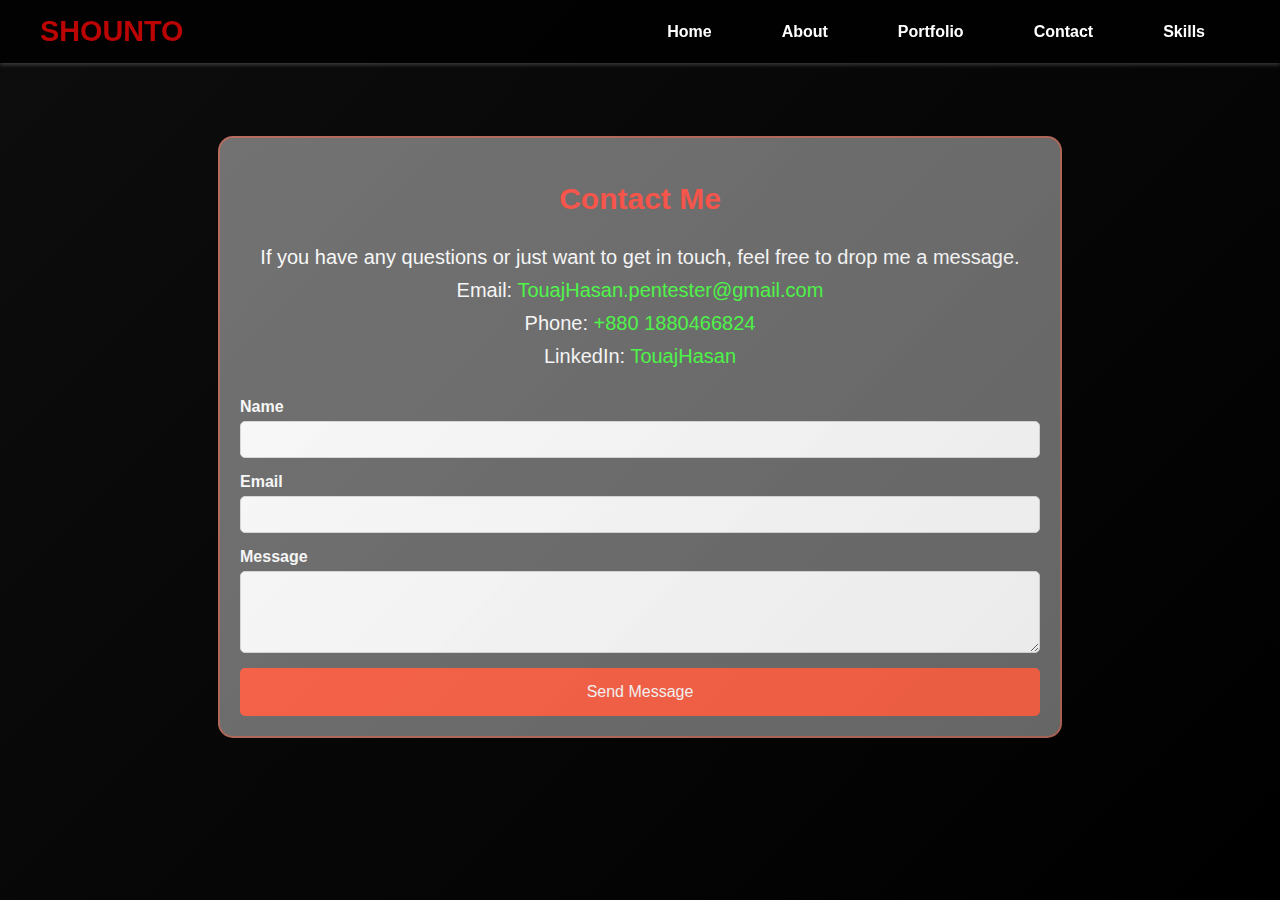
<file: contact.html>
<!DOCTYPE html>
<html lang="en">
<head>
    <meta charset="UTF-8">
    <meta name="viewport" content="width=device-width, initial-scale=1.0">
    <title>Contact Me</title>
    <link rel="stylesheet" href="contact.css">
    <link rel="stylesheet" href="index.css">
</head>

<style>

      /* Butterfly animation */
      .butterfly {
            position: absolute;
            width: 40px; /* Increased width */
            height: 40px; /* Increased height */
            background-color: #f06595; /* Default butterfly color */
            clip-path: polygon(50% 0%, 0% 100%, 100% 100%); /* Butterfly shape */
            opacity: 0.9; /* Slightly more opaque */
            transition: transform 0.5s ease, opacity 0.5s ease; /* Smooth animation */
            border-radius: 50%; /* Rounded edges for a softer look */
            filter: drop-shadow(0 0 10px rgba(255, 105, 180, 0.8)); /* Soft shadow for depth */
        }

        @keyframes colorChange {
            0% { background-color: #f06595; }
            25% { background-color: #ffdc00; }
            50% { background-color: #00ff7f; }
            75% { background-color: #1e90ff; }
            100% { background-color: #ff69b4; }
        }

        /* Butterfly-container style */
        #butterfly-container {
            position: fixed;
            top: 0;
            left: 0;
            width: 100%;
            height: 100%;
            pointer-events: none;
            background: linear-gradient(135deg, rgba(255, 255, 255, 0.05), rgba(0, 0, 0, 0.1)); /* Soft gradient */
            overflow: hidden; /* Prevent overflow */
        }
</style>
<body>


    <header>
        <div class="navbar-container">
            <div class="logo">
                <h1>SHOUNTO</h1>
            </div>
            <nav>
                <ul>
                    <li><a href="index.html">Home</a></li>
                    <li><a href="about.html">About</a></li>
                    <li><a href="portfolio.html">Portfolio</a></li>
                    <li><a href="contact.html">Contact</a></li>
                    <li><a href="skills.html">Skills</a></li>
                </ul>
            </nav>
        </div>
    </header>
    

    <section id="contact">
        <div class="container">
            <h2>Contact Me</h2>
            <div class="contact-info">
                <p>If you have any questions or just want to get in touch, feel free to drop me a message.</p>
                <p>Email: <a href="TouajHasan.pentester@gmail.com">TouajHasan.pentester@gmail.com</a></p>
                <p>Phone: <a href="tel:+880 1880466824">+880 1880466824</a></p>
                <p>LinkedIn: <a href="https://www.linkedin.com/in/TouajHasan" target="_blank">TouajHasan</a></p>
            </div>
            <form action="#" method="post">
                <div class="form-group">
                    <label for="name">Name</label>
                    <input type="text" id="name" name="name" required>
                </div>
                <div class="form-group">
                    <label for="email">Email</label>
                    <input type="email" id="email" name="email" required>
                </div>
                <div class="form-group">
                    <label for="message">Message</label>
                    <textarea id="message" name="message" rows="4" required></textarea>
                </div>
                <button type="submit">Send Message</button>
            </form>
        </div>
    </section>
    <div id="butterfly-container"></div>
</body>

<script>
    // Function to create a butterfly element
    function createButterfly(x, y) {
        const butterfly = document.createElement('div');
        butterfly.className = 'butterfly';
        butterfly.style.left = `${x}px`;
        butterfly.style.top = `${y}px`;
        butterfly.style.animation = 'colorChange 2s infinite'; // Add color change animation
        document.getElementById('butterfly-container').appendChild(butterfly);

        // Animate the butterfly away with a floating effect
        setTimeout(() => {
            const randomX = (Math.random() - 0.5) * 100; // Random x position
            const randomY = (Math.random() - 1) * 100; // Random y position
            butterfly.style.transform = `translate(${randomX}px, ${randomY}px) rotate(${Math.random() * 360}deg)`; // Move away with rotation
            butterfly.style.opacity = '0'; // Fade out
        }, 100);

        // Remove the butterfly after animation
        setTimeout(() => {
            butterfly.remove();
        }, 2000); // Match this duration to the animation duration
    }

    // Mouse move event
    document.addEventListener('mousemove', (event) => {
        createButterfly(event.clientX, event.clientY);
    });
</script>
</html>
</file>
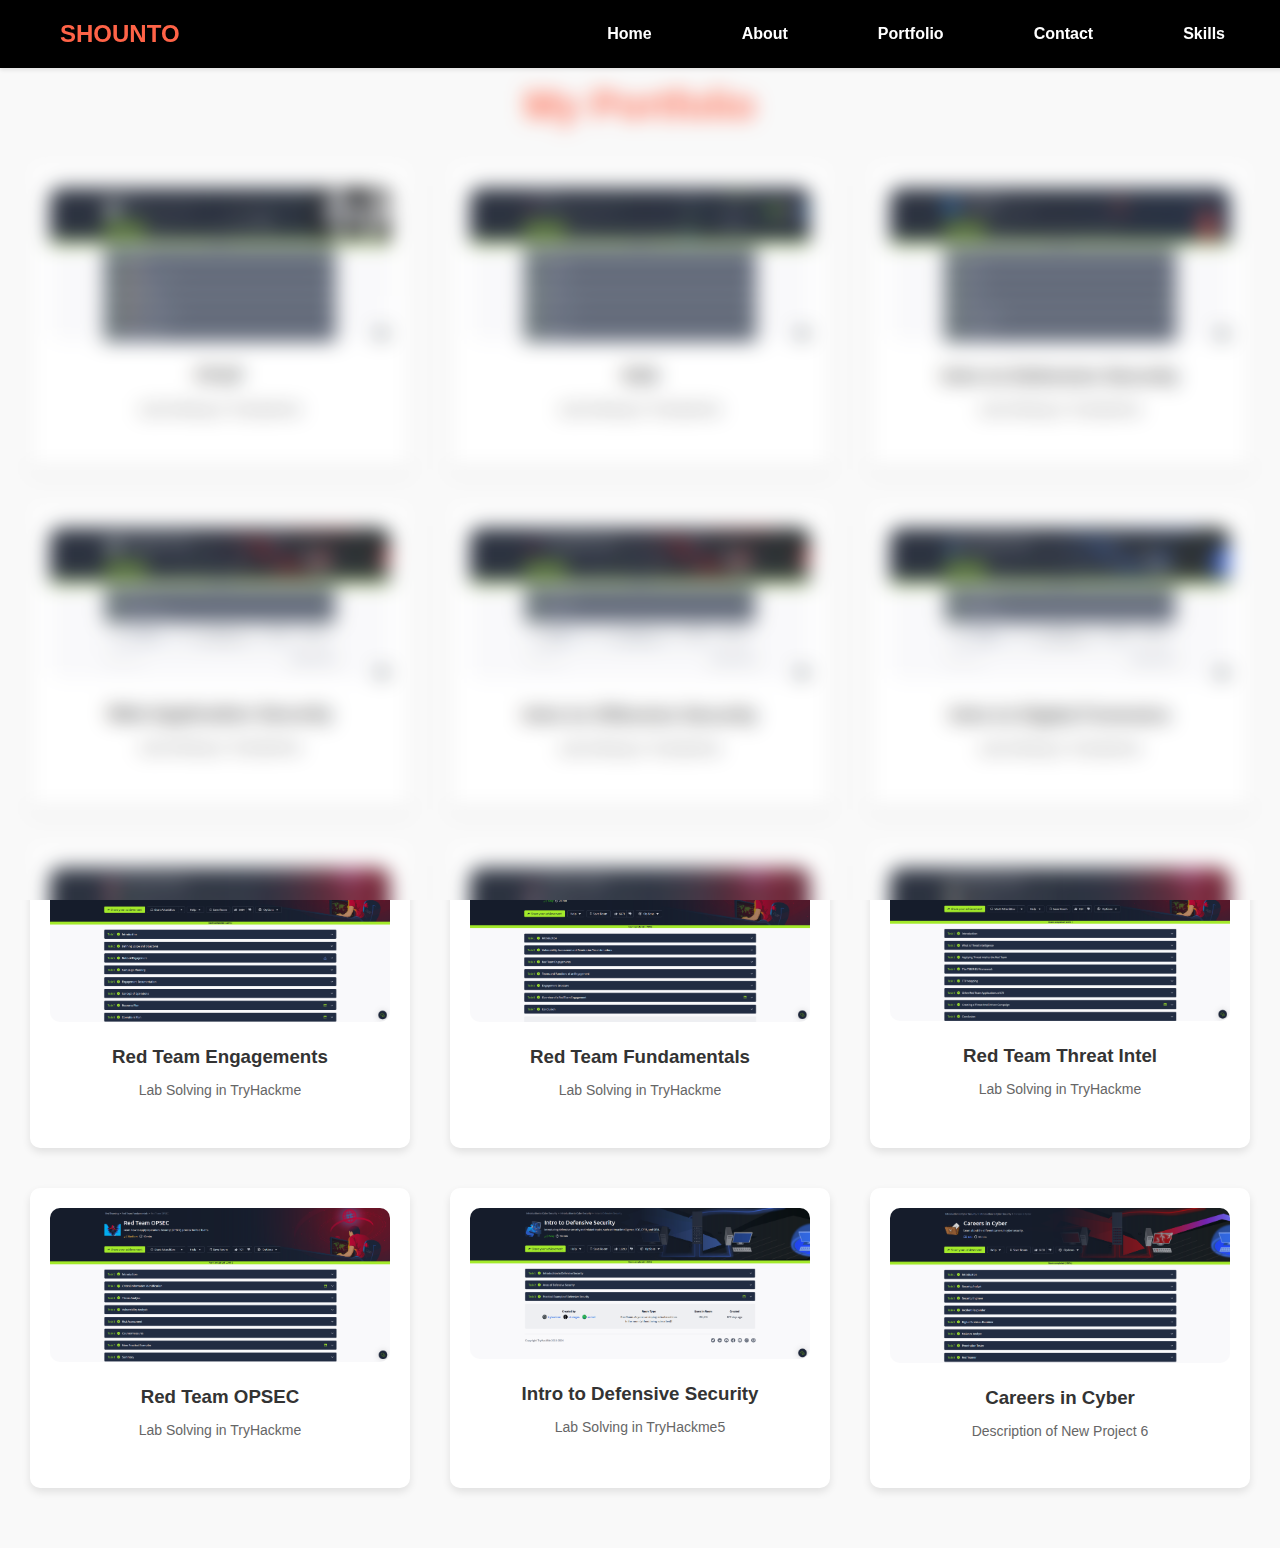
<file: portfolio.html>
<!DOCTYPE html>
<html lang="en">
<head>
    <meta charset="UTF-8">
    <meta name="viewport" content="width=device-width, initial-scale=1.0">
    <title>Portfolio</title>
    <link rel="stylesheet" href="portfolio.css">
    <link rel="stylesheet" href="index.css">
    <style>
        body {
            margin: 0;
            font-family: Arial, sans-serif;
        }

        header {
            background: #000; /* কালো ব্যাকগ্রাউন্ড */
            padding: 20px;
            text-align: center;
            box-shadow: 0 2px 4px rgba(0, 0, 0, 0.1);
        }

        .navbar-container {
            display: flex;
            justify-content: space-between;
            align-items: center;
            max-width: 1200px;
            margin: 0 auto;
        }

        .logo h1 {
            color: #ff6347; /* লোগোর রঙ */
            margin: 0;
            font-size: 24px;
        }

        nav ul {
            list-style: none; /* পয়েন্টার মুছে দিন */
            padding: 0;
            margin: 0;
            display: flex;
            gap: 20px; /* আইটেমের মধ্যে ফাঁকা জায়গা */
        }

        nav ul li a {
            text-decoration: none; /* আন্ডারলাইন মুছে দিন */
            color: #fff; /* সাদা রঙ */
            font-weight: bold;
            transition: color 0.3s ease; /* রঙের পরিবর্তনের অ্যানিমেশন */
        }

        nav ul li a:hover {
            color: #0b7719; /* হোভার করার সময় রঙ পরিবর্তন */
        }

        .portfolio {
            display: flex;
            flex-direction: column; /* কলাম অনুযায়ী স্থাপন */
            align-items: center; /* কেন্দ্রীভূত করতে */
            padding: 50px 20px;
            height: auto; /* স্বাভাবিক উচ্চতা */
            background-color: #f9f9f9; /* ব্যাকগ্রাউন্ড রঙ পরিবর্তন */
            overflow: auto; /* স্ক্রল করার জন্য */
        }

        h2 {
            color: #ff6347; /* শিরোনামের রঙ */
            margin-bottom: 30px;
            text-align: center; /* কেন্দ্রীভূত করতে */
            font-size: 2.5em; /* বড় শিরোনাম */
            position: relative; /* পজিশনিং */
            animation: colorChange 3s infinite alternate; /* অ্যানিমেশন যোগ করা হয়েছে */
        }

        @keyframes colorChange {
            0% { color: #ff6347; }
            25% { color: #ffcc00; }
            50% { color: #00ccff; }
            75% { color: #cc00ff; }
            100% { color: #00ff00; }
        }

        .projects {
            display: flex;
            flex-wrap: wrap;
            justify-content: center;
            width: 100%; /* সম্পূর্ণ প্রস্থ */
        }

        .project {
            flex: 1 1 calc(30% - 20px); /* 3টি প্রোজেক্ট দেখানোর জন্য */
            box-sizing: border-box;
            background: #fff;
            padding: 20px; /* প্যাডিং */
            border-radius: 10px;
            box-shadow: 0 4px 8px rgba(0, 0, 0, 0.1);
            position: relative; /* প্রয়োজনীয় */
            overflow: hidden; /* অবশিষ্ট অংশ লুকানো */
            min-height: 300px; /* মিনিমাম উচ্চতা নির্ধারণ করা হয়েছে */
            margin: 10px; /* প্রোজেক্টের মধ্যে কিছু মার্জিন যোগ করুন */
            text-align: center; /* টেক্সট কেন্দ্রে রাখতে */
        }

        .project img {
            width: 100%;
            height: auto; /* সঠিক অনুপাত বজায় রাখার জন্য */
            transition: transform 0.3s ease; /* জুম করার জন্য */
            border-radius: 10px; /* কোণের জন্য */
        }

        .project:hover img {
            transform: scale(1.1); /* জুম আউট */
        }

        .project h3 {
            color: #333;
            margin: 10px 0;
        }

        .project p {
            color: #666;
            font-size: 14px;
        }
        
         /* Butterfly animation */
         .butterfly {
            position: absolute;
            width: 30px; /* Increased width */
            height: 30px; /* Increased height */
            background-color: #f06595; /* Default butterfly color */
            clip-path: polygon(50% 0%, 0% 100%, 100% 100%); /* Butterfly shape */
            opacity: 0.9; /* Slightly more opaque */
            transition: transform 0.5s ease, opacity 0.5s ease; /* Smooth animation */
            border: 2px solid #fff; /* White border for contrast */
            border-radius: 50%; /* Rounded edges for a softer look */
        }

        @keyframes colorChanges {
            0% { background-color: #f06595; }
            25% { background-color: #ffdc00; }
            50% { background-color: #00ff7f; }
            75% { background-color: #1e90ff; }
            100% { background-color: #ff69b4; }
        }

        /* Updated butterfly-container style */
        #butterfly-container {
            position: fixed;
            top: 0;
            left: 0;
            width: 100%;
            height: 100%;
            pointer-events: none;
            background: rgba(255, 255, 255, 0.1); /* Slight transparent background */
            overflow: hidden; /* Prevent overflow */
            backdrop-filter: blur(10px); /* Blur effect */
        }
    </style>
</head>
<body>

    <header>
        <div class="navbar-container">
            <div class="logo">
                <h1>SHOUNTO</h1>
            </div>
            <nav>
                <ul>
                    <li><a href="index.html">Home</a></li>
                    <li><a href="about.html">About</a></li>
                    <li><a href="#portfolio">Portfolio</a></li>
                    <li><a href="contact.html">Contact</a></li>
                    <li><a href="skills.html">Skills</a></li>
                    
                </ul>
            </nav>
        </div>
    </header>
    
    <section class="portfolio">
        <h2>My Portfolio</h2>
        <div class="projects">
            <div class="project">
                <img src="image/FUFF.png" alt="Project 1">
                <h3>FFUF</h3>
                <p>Lab Solving in TryHackme</p>
            </div>
            <div class="project">
                <img src="image/XSS.png" alt="Project 2">
                <h3>XSS</h3>
                <p>Lab Solving in TryHackme</p>
            </div>
            <div class="project">
                <img src="image/SQL Injection.png" alt="Project 3">
                <h3>Intro to Defensive Security</h3>
                <p>Lab Solving in TryHackme</p>
            </div>
            <div class="project">
                <img src="image/Web Application Security.png" alt="Project 4">
                <h3>Web Application Security</h3>
                <p>Lab Solving in TryHackme</p>
            </div>
            <div class="project">
                <img src="image/Intro to Offensive Security.png" alt="Project 5">
                <h3>Intro to Offensive Security</h3>
                <p>Lab Solving in TryHackme</p>
            </div>
            <div class="project">
                <img src="image/Intro to Digital Forensics.png" alt="Project 6">
                <h3>Intro to Digital Forensics</h3>
                <p>Lab Solving in TryHackme</p>
            </div>
            <div class="project">
                <img src="image/Red Team Engagements.png" alt="Project 7">
                <h3>Red Team Engagements</h3>
                <p>Lab Solving in TryHackme</p>
            </div>
            <div class="project">
                <img src="image/Red Team Fundamentals.png" alt="Project 8">
                <h3>Red Team Fundamentals</h3>
                <p>Lab Solving in TryHackme</p>
            </div>
            <div class="project">
                <img src="image/Red Team Threat Intel.png" alt="Project 9">
                <h3>Red Team Threat Intel</h3>
                <p>Lab Solving in TryHackme</p>
            </div>
            <div class="project">
                <img src="image/Red Team OPSEC.png" alt="Project 10">
                <h3>Red Team OPSEC</h3>
                <p>Lab Solving in TryHackme</p>
            </div>
            <div class="project">
                <img src="image/Intro to Defensive Security.png" alt="Project 11">
                <h3>Intro to Defensive Security</h3>
                <p>Lab Solving in TryHackme5</p>
            </div>
            <div class="project">
                <img src="image/Careers-in-Cyber.png" alt="Project 12">
                <h3>Careers in Cyber</h3>
                <p>Description of New Project 6</p>
            </div>
        </div>
    </section>
    <div id="butterfly-container"></div>

    
</body>

<script>

// Function to create a butterfly element
        function createButterfly(x, y) {
            const butterfly = document.createElement('div');
            butterfly.className = 'butterfly';
            butterfly.style.left = `${x}px`;
            butterfly.style.top = `${y}px`;
            butterfly.style.animation = 'colorChange 2s infinite'; // Add color change animation
            document.getElementById('butterfly-container').appendChild(butterfly);

            // Animate the butterfly away
            setTimeout(() => {
                const randomX = (Math.random() - 0.5) * window.innerWidth; // Random x position
                const randomY = (Math.random() - 1) * window.innerHeight; // Random y position
                butterfly.style.transform = `translate(${randomX}px, ${randomY}px)`; // Move away
                butterfly.style.opacity = '0'; // Fade out
            }, 100);

            // Remove the butterfly after animation
            setTimeout(() => {
                butterfly.remove();
            }, 2000); // Match this duration to the animation duration
        }

        // Mouse move event
        document.addEventListener('mousemove', (event) => {
            createButterfly(event.clientX, event.clientY);
        });
</script>
</html>
</file>
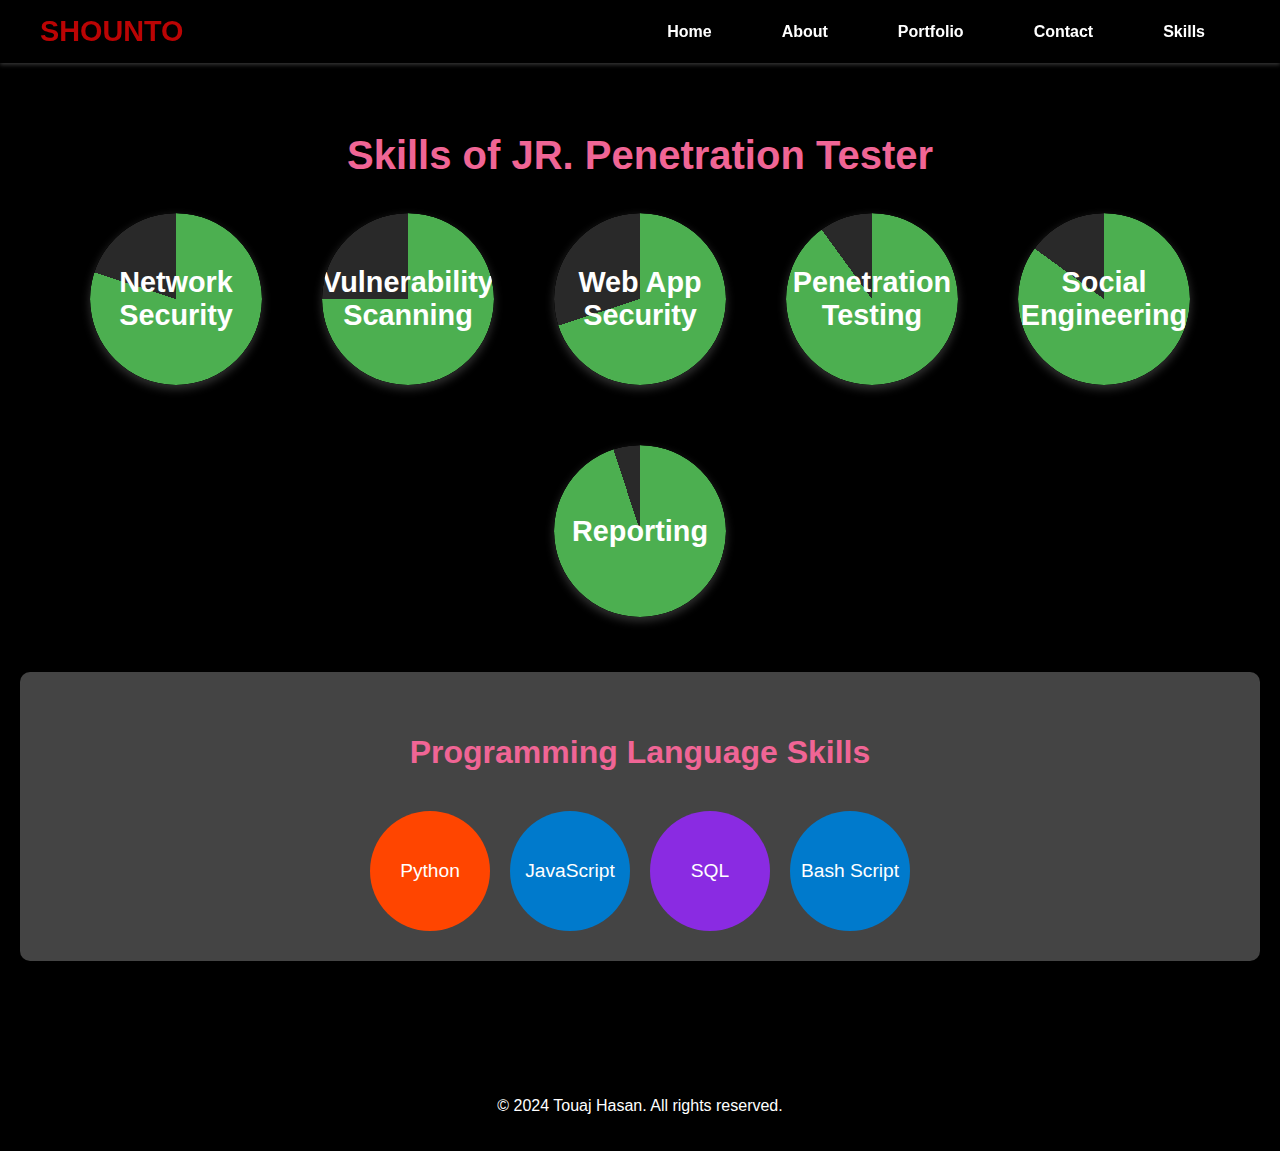
<file: skills.html>
<!DOCTYPE html>
<html lang="en">
<head>
    <meta charset="UTF-8">
    <meta name="viewport" content="width=device-width, initial-scale=1.0">
    <title>JR. Penetration Tester Skills</title>
    <style>
        /* General Styles */
        body {
            margin: 0;
            font-family: Arial, sans-serif;
            overflow-x: hidden;
            background-color: black;
            color: #fff;
        }

        /* Header Styles */
        header {
            background: rgba(0, 0, 0, 0.8);
            color: #fff;
            padding: 15px 0;
            position: fixed;
            width: 100%;
            top: 0;
            left: 0;
            z-index: 1000;
            box-shadow: 0 2px 4px rgba(255, 255, 255, 0.2);
        }

        .navbar-container {
            display: flex;
            justify-content: space-between;
            align-items: center;
            max-width: 1200px;
            margin: 0 auto;
            padding: 0 20px;
        }

        .logo h1 {
            margin: 0;
            font-size: 1.8em;
            color: #bb0404;
        }

        nav ul {
            list-style: none;
            padding: 0;
            margin: 0;
            display: flex;
        }

        nav ul li {
            margin: 0 15px;
        }

        nav ul li a {
            color: #ffffff;
            text-decoration: none;
            font-weight: bold;
            padding: 10px 20px;
            transition: background 0.3s, transform 0.3s;
        }

        nav ul li a:hover {
            background: linear-gradient(45deg, #ff6b6b, #f06595);
            border-radius: 5px;
            transform: scale(1.1);
        }

        /* Skills Section Styles */
        .skills-section {
            padding: 100px 20px; /* Add padding for header space */
            text-align: center;
        }

        .skills-title {
            font-size: 2.5em;
            margin-bottom: 20px;
            color: #f06595;
        }

        .skills-container {
            display: flex;
            flex-wrap: wrap;
            justify-content: center;
            gap: 30px; /* Added gap between items */
        }

        .skill-item {
            position: relative;
            margin: 15px;
            width: 172px; /* Size of the circle */
            height: 172px; /* Size of the circle */
            display: flex;
            align-items: center;
            justify-content: center;
            border-radius: 50%;
            overflow: hidden;
            color: #fff;
            font-weight: bold;
            font-size: 1.2em; /* Font size */
            animation: fadeIn 0.5s forwards;
            box-shadow: 0 4px 10px rgba(255, 255, 255, 0.2);
            transform: scale(1);
            transition: transform 0.3s;
        }

        .skill-item:hover {
            transform: scale(1.1); /* Scale up on hover */
        }

        .circle {
            width: 100%;
            height: 100%;
            position: absolute;
            border-radius: 50%;
            clip-path: circle(50%);
            background: conic-gradient(
                #4caf50 var(--percentage, 0%),
                #292929 var(--percentage, 0%),
                #292929 100%
            );
            transition: background 0.5s ease;
            animation: growCircle 1s ease forwards; /* Animation for the circle */
        }

        @keyframes growCircle {
            from {
                transform: scale(0); /* Start small */
            }
            to {
                transform: scale(1); /* Grow to full size */
            }
        }

        .skill-percentage {
            position: relative;
            z-index: 1; /* Ensure text is above the circle */
            font-size: 1.5em; /* Increase percentage font size */
            animation: fadeIn 0.5s forwards;
        }

        /* Programming Languages Section */
        .programming-section {
            margin-top: 40px; /* Margin for separation */
            background-color: #444; /* Background color for the programming languages section */
            padding: 30px;
            border-radius: 10px; /* Rounded corners */
            animation: fadeIn 0.5s forwards;
            display: flex;
            justify-content: center;
            gap: 20px; /* Space between circles */
            flex-wrap: wrap; /* Wrap items in the section */
        }

        .programming-title {
            font-size: 2em;
            margin-bottom: 20px;
            color: #f06595;
            text-align: center;
            width: 100%; /* Full width for title */
            animation: fadeIn 0.5s forwards;
        }

        .flat-skill {
            position: relative;
            width: 120px; /* Adjusted width */
            height: 120px; /* Adjusted height */
            border-radius: 50%; /* Circle style */
            display: flex;
            align-items: center;
            justify-content: center;
            color: #fff;
            font-size: 1.2em; /* Adjusted font size for labels */
            background: #007acc; /* Default color */
            animation: fadeIn 0.5s forwards;
            transition: transform 0.3s, background-color 0.3s; /* Added transition for background color */
            overflow: hidden; /* Ensures text is contained */
        }
        
        .flat-skill:hover {
            transform: scale(1.05); /* Slight scale on hover */
            background-color: #f06595; /* Change color on hover */
        }

        /* Different colors for each programming language */
        .flat-skill:nth-child(1) {
            background-color: #FFD700; /* Gold for Python */
        }

        .flat-skill:nth-child(2) {
            background-color: #FF4500; /* OrangeRed for JavaScript */
        }

        .flat-skill:nth-child(3) {
            background-color: #007acc; /* SteelBlue for SQL */
        }

        .flat-skill:nth-child(4) {
            background-color: #8A2BE2; /* BlueViolet for Bash */
        }

        /* Helicopter animation */
        .helicopter {
            position: absolute;
            width: 60px; /* Width of the helicopter */
            height: 30px; /* Height of the helicopter */
            border-radius: 5px; /* Slightly rounded edges */
            opacity: 0.9; /* Slightly more opaque */
            transition: transform 0.5s ease, opacity 0.5s ease; /* Smooth animation */
            box-shadow: 0 0 15px rgba(52, 152, 219, 0.7); /* Glow effect */
            background: linear-gradient(45deg, #3498db, #2ecc71); /* Gradient for the helicopter */
            overflow: hidden; /* Prevent overflow */
        }

        /* Helicopter rotor */
        .rotor {
            position: absolute;
            width: 4px; /* Width of the rotor */
            height: 30px; /* Height of the rotor */
            background: #2c3e50; /* Rotor color */
            top: -15px; /* Position above the helicopter */
            left: 50%; /* Center the rotor */
            transform: translateX(-50%); /* Center alignment */
            animation: spin 1s linear infinite; /* Spin animation */
        }

        @keyframes spin {
            0% { transform: translateX(-50%) rotate(0deg); }
            100% { transform: translateX(-50%) rotate(360deg); }
        }

        /* Butterfly container */
        #butterfly-container {
            position: fixed;
            top: 0;
            left: 0;
            width: 100%;
            height: 100%;
            pointer-events: none; /* Prevent interaction */
        }

        @keyframes fadeIn {
            from {
                opacity: 0;
                transform: translateY(10px);
            }
            to {
                opacity: 1;
                transform: translateY(0);
            }
        }

        /* Responsive Styles */
        @media (min-width: 768px) {
            .skill-item {
                flex: 0 0 30%; /* 3 items per row */
                max-width: 172px; /* Ensure max width */
            }
        }

        @media (max-width: 768px) {
            .skills-title {
                font-size: 2em;
            }

            .flat-skill {
                width: 80px; /* Responsive width */
                height: 80px; /* Responsive height */
                font-size: 1em; /* Responsive font size */
            }

            .programming-title {
                font-size: 1.5em; /* Responsive title size */
            }
        }
    </style>
</head>
<body>
    <header>
        <div class="navbar-container">
            <div class="logo">
                <h1><span class="animated-logo">SHOUNTO</span></h1>
            </div>
            <nav>
                <ul>
                    <li><a href="index.html">Home</a></li>
                    <li><a href="about.html">About</a></li>
                    <li><a href="portfolio.html">Portfolio</a></li>
                    <li><a href="contact.html">Contact</a></li>
                    <li><a href="skills.html">Skills</a></li>
                </ul>
            </nav>
        </div>
    </header>

    <div class="skills-section">
        <h2 class="skills-title">Skills of JR. Penetration Tester</h2>
        <div class="skills-container">
            <div class="skill-item" style="--percentage: 80%;">
                <div class="circle"></div>
                <div class="skill-percentage">Network Security</div>
            </div>
            <div class="skill-item" style="--percentage: 75%;">
                <div class="circle"></div>
                <div class="skill-percentage">Vulnerability Scanning</div>
            </div>
            <div class="skill-item" style="--percentage: 70%;">
                <div class="circle"></div>
                <div class="skill-percentage">Web App Security</div>
            </div>
            <div class="skill-item" style="--percentage: 90%;">
                <div class="circle"></div>
                <div class="skill-percentage">Penetration Testing</div>
            </div>
            <div class="skill-item" style="--percentage: 85%;">
                <div class="circle"></div>
                <div class="skill-percentage">Social Engineering</div>
            </div>
            <div class="skill-item" style="--percentage: 95%;">
                <div class="circle"></div>
                <div class="skill-percentage">Reporting</div>
            </div>
        </div>

        <div class="programming-section">
            <h3 class="programming-title">Programming Language Skills</h3>
            <div class="flat-skill">Python</div>
            <div class="flat-skill">JavaScript</div>
            <div class="flat-skill">SQL</div>
            <div class="flat-skill">Bash Script</div>
        </div>
    </div>

    <div id="butterfly-container"></div>

    <footer style="text-align: center; padding: 20px 0;">
        <p>&copy; 2024 Touaj Hasan. All rights reserved.</p>
    </footer>
    
    <script>
        // Function to create a helicopter-like element
        function createHelicopter(x, y) {
            const helicopter = document.createElement('div');
            helicopter.className = 'helicopter';
            helicopter.style.left = `${x}px`;
            helicopter.style.top = `${y}px`;

            // Create rotor element
            const rotor = document.createElement('div');
            rotor.className = 'rotor';
            helicopter.appendChild(rotor); // Attach rotor to the helicopter

            document.getElementById('butterfly-container').appendChild(helicopter);

            // Animate the helicopter away
            setTimeout(() => {
                const randomX = (Math.random() - 0.5) * 300; // Random x position for explosion
                const randomY = (Math.random() - 1) * 300; // Random y position for explosion
                helicopter.style.transform = `translate(${randomX}px, ${randomY}px) rotate(${Math.random() * 360}deg)`; // Move away with rotation
                helicopter.style.opacity = '0'; // Fade out
            }, 100);

            // Remove the helicopter after animation
            setTimeout(() => {
                helicopter.remove();
            }, 2000); // Match this duration to the animation duration
        }

        // Mouse move event
        document.addEventListener('mousemove', (event) => {
            createHelicopter(event.clientX, event.clientY);
        });
    </script>
</body>
</html>
</file>
<file: contact.css>
/* Global Styles */
/* body{
    background: url(background.jpg);
} */
/* Centering the Contact Section */
/* Global Styles */

/* Centering the Contact Section */
#contact {
    display: flex;
    justify-content: center;
    align-items: center;
    padding: 50px 20px;
    /* background: #f4f4f4; Slightly different background to see the border clearly */
    min-height: 86vh; /* Ensure it takes at least full viewport height */
}

.container {
    max-width: 800px;
    width: 100%; /* Full width of the parent element */
    padding: 20px;
    background: rgba(255, 255, 255, 0.432); /* Semi-transparent background */
    border: 2px solid rgba(255, 99, 71, 0.5); /* Semi-transparent border */
    border-radius: 15px;
    box-shadow: 0 4px 8px rgba(0, 0, 0, 0.2);
    text-align: center;
}

h2 {
    color: #ff5347; /* Bright color for the heading */
    margin-bottom: 30px;
    font-size: 30px;
}

.contact-info {
    margin-bottom: 30px;
    font-size: 20px;
}

.contact-info p {
    margin: 10px 0;
}

.contact-info a {
    color: #4dff47;
    text-decoration: none;
}

.contact-info a:hover {
    text-decoration: underline;
}

form {
    display: flex;
    flex-direction: column;
    gap: 15px;
}

.form-group {
    display: flex;
    flex-direction: column;
    text-align: left;
}

.form-group label {
    margin-bottom: 5px;
    font-weight: bold;
}

.form-group input,
.form-group textarea {
    width: 100%;
    padding: 10px;
    border: 1px solid #ddd;
    border-radius: 5px;
    box-sizing: border-box;
}

button {
    padding: 15px;
    background-color: #ff6347; /* Bright button color */
    color: #fff;
    border: none;
    border-radius: 5px;
    cursor: pointer;
    font-size: 1em;
    transition: background-color 0.3s ease;
}

button:hover {
    background-color: #e5533d; /* Darker shade on hover */
}
</file>
<file: index.css>
/* General Styles */
body {
    margin: 0;
    font-family: Arial, sans-serif;
    overflow-x: hidden;
    background-color: black; /* Changed background to black */
    color: #fff; /* Default text color to white for better contrast */
}





/* Animated Logo */
.animated-logo {
    display: inline-block; /* Required for the transform effects */
    transition: transform 0.5s ease, color 0.5s ease; /* Smooth transition */
}

/* Animation on Hover */
.header:hover .animated-logo {
    transform: scale(1.2); /* Scale up the logo */
    color: #f06595; /* Change color on hover */
}

/* Initial Animation */
@keyframes logoFadeIn {
    0% {
        opacity: 0;
        transform: translateY(-20px);
    }
    100% {
        opacity: 1;
        transform: translateY(0);
    }
}

.animated-logo {
    animation: logoFadeIn 1s ease forwards; /* Apply fade-in animation */
}





.dynamic-text {
    font-weight: bold;
    color: #f06595; /* Change to your preferred color */
    transition: opacity 0.5s ease;
}







/* Header Styles */
header {
    background: rgba(0, 0, 0, 0.8);
    color: #fff;
    padding: 15px 0;
    position: fixed;
    width: 100%;
    top: 0;
    left: 0;
    z-index: 1000;
    box-shadow: 0 2px 4px rgba(255, 255, 255, 0.2);
}

.navbar-container {
    display: flex;
    justify-content: space-between;
    align-items: center;
    max-width: 1200px;
    margin: 0 auto;
    padding: 0 20px;
}

.logo h1 {
    margin: 0;
    font-size: 1.8em;
    color: #bb0404;
}

nav ul {
    list-style: none;
    padding: 0;
    margin: 0;
    display: flex;
}

nav ul li {
    margin: 0 15px;
}

nav ul li a {
    color: #ffffff;
    text-decoration: none;
    font-weight: bold;
    padding: 10px 20px;
    transition: background 0.3s, transform 0.3s;
}

nav ul li a:hover {
    background: linear-gradient(45deg, #ff6b6b, #f06595);
    border-radius: 5px;
    transform: scale(1.1);
}

/* Home Section */
.home {
    background: rgba(0, 0, 0, 0.8); /* Slightly transparent black background */
    height: 100vh;
    display: flex;
    align-items: center;
    justify-content: center;
    position: relative;
}

.home-content {
    display: flex;
    align-items: center;
    justify-content: space-between;
    max-width: 1200px;
    margin: 0 auto;
    padding: 20px;
    background: rgba(255, 255, 255, 0.1); /* Light semi-transparent background for contrast */
    border-radius: 10px;
    animation: slideIn 1s ease-out forwards;
}

@keyframes slideIn {
    from {
        opacity: 0;
        transform: translateY(50px);
    }
    to {
        opacity: 1;
        transform: translateY(0);
    }
}

.text-container {
    flex: 1;
    margin-right: 20px;
    animation: fadeIn 1s ease-out forwards;
}

@keyframes fadeIn {
    from {
        opacity: 0;
        transform: translateX(-20px);
    }
    to {
        opacity: 1;
        transform: translateX(0);
    }
}

.text-container h1 {
    font-size: 3em;
    margin-bottom: 20px;
}

.text-container p {
    font-size: 1.2em;
    margin-bottom: 30px;
}

.btn {
    display: inline-block;
    background: #f06595;
    color: #fff;
    padding: 10px 20px;
    border-radius: 5px;
    text-decoration: none;
    font-weight: bold;
    transition: background 0.3s ease, transform 0.3s ease;
}

.btn:hover {
    background: #ff6b6b;
    transform: translateY(-2px);
}

.image-container {
    flex: 1;
    display: flex;
    justify-content: center;
}

.image-container img {
    border-radius: 50%;
    max-width: 250px;
    width: 100%;
    height: auto;
    object-fit: cover;
}

/* Footer Styles */
footer {
    text-align: center;
    padding: 20px;
    background: rgba(0, 0, 0, 0.8);
    color: #fff;
    position: relative;
    bottom: 0;
    width: 100%;
}
</file>
<file: portfolio.css>
body{
    background: url('background.jpg') no-repeat center center/cover;
    height: 900px;
}
#portfolio {
    display: flex;
    justify-content: center;
    align-items: center;
    padding: 50px 20px;
    /* background: #f4f4f4; */
    min-height: 86vh; /* Ensure it takes at least full viewport height */
}

.container {
    max-width: 1200px;
    width: 100%;
    padding: 20px;
    background: rgba(255, 255, 255, 0.9);    /* Semi-transparent background */
    border-radius: 15px;
    box-shadow: 0 4px 8px rgba(0, 0, 0, 0.2);
    text-align: center;
}

h2 {
    color: #ff6347; /* Bright color for the heading */
    margin-bottom: 30px;
}

.projects {
    display: flex;
    flex-wrap: wrap;
    gap: 20px;
    justify-content: center;
}

.project {
    flex: 1 1 calc(33% - 20px);
    box-sizing: border-box;
    background: #fff;
    padding: 20px;
    border-radius: 10px;
    box-shadow: 0 4px 8px rgba(0, 0, 0, 0.1);
    transition: transform 0.3s ease, box-shadow 0.3s ease;
}

.project:hover {
    transform: scale(1.05);
    box-shadow: 0 8px 16px rgba(0, 0, 0, 0.2);
}

.project img {
    width: 100%;
    border-radius: 10px;
    margin-bottom: 10px;
}

.project h3 {
    color: #333;
    margin-bottom: 10px;
}

.project p {
    color: #666;
}
</file>
